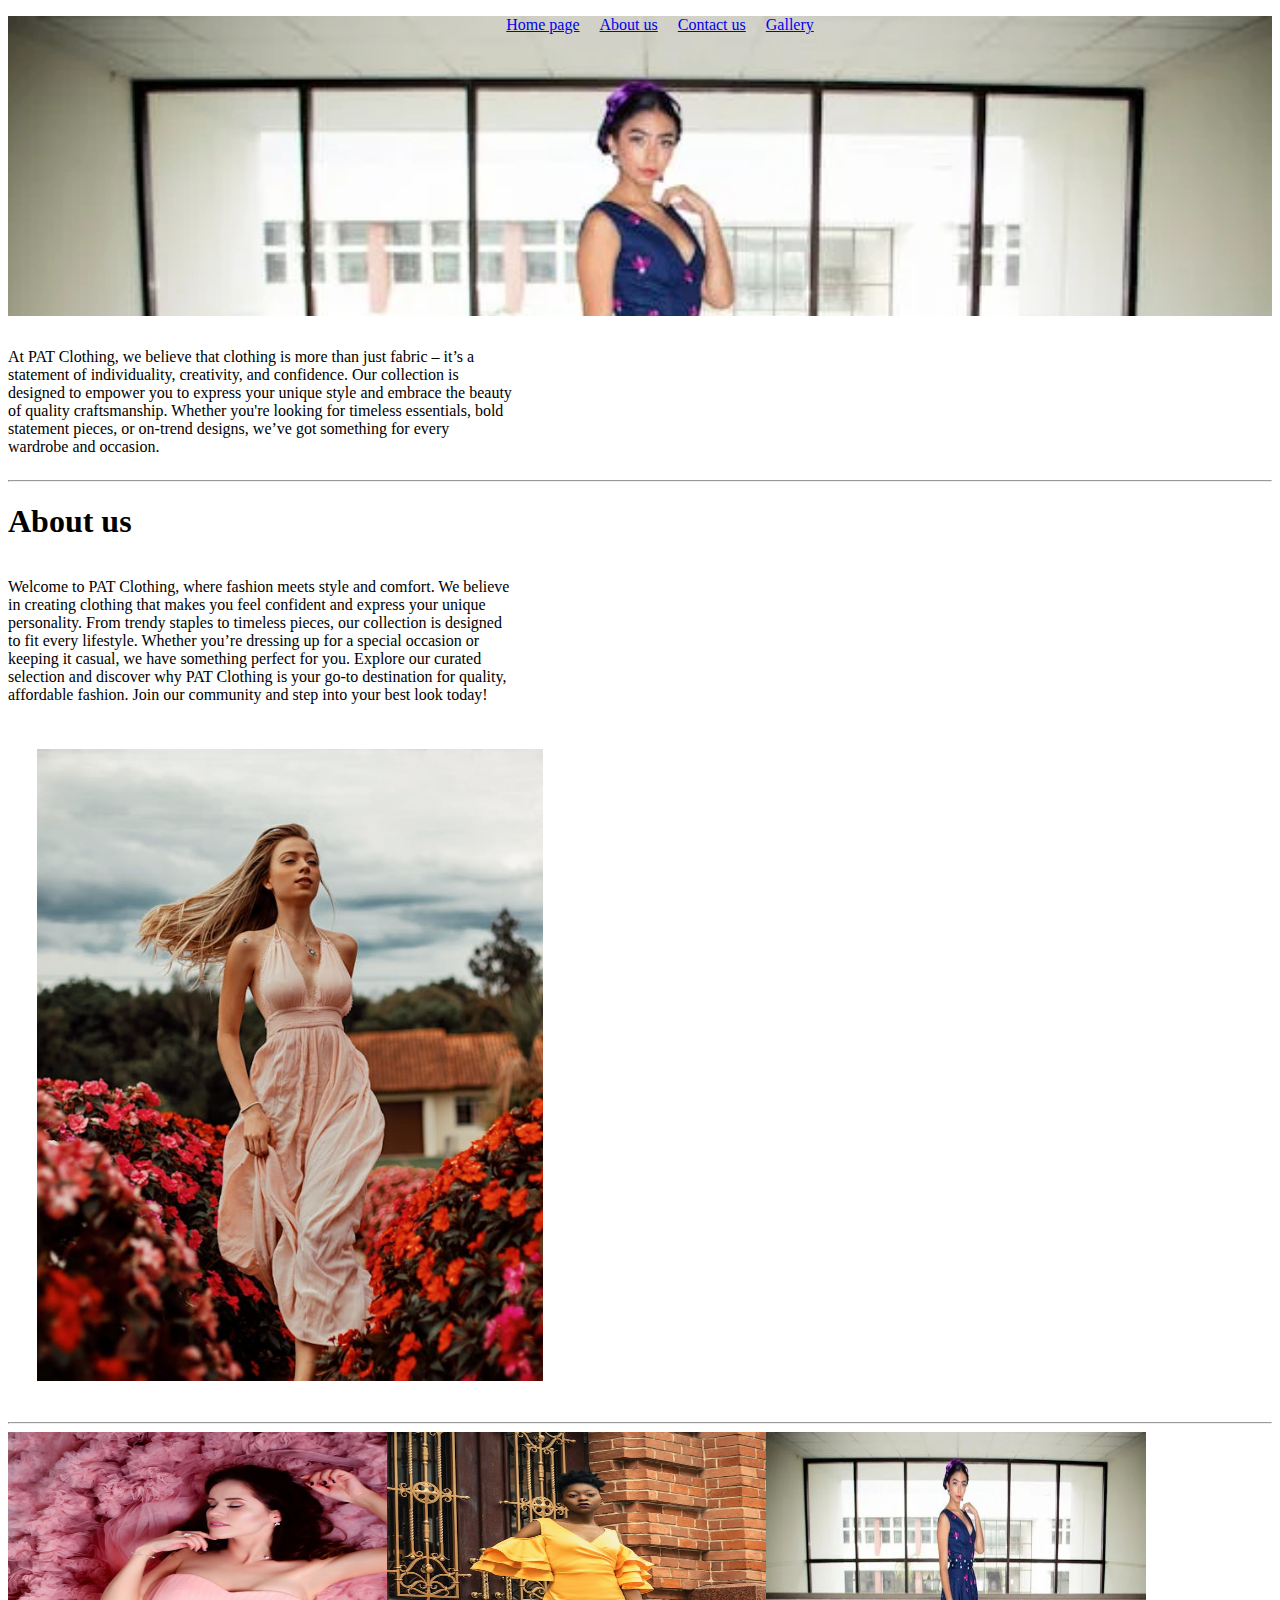
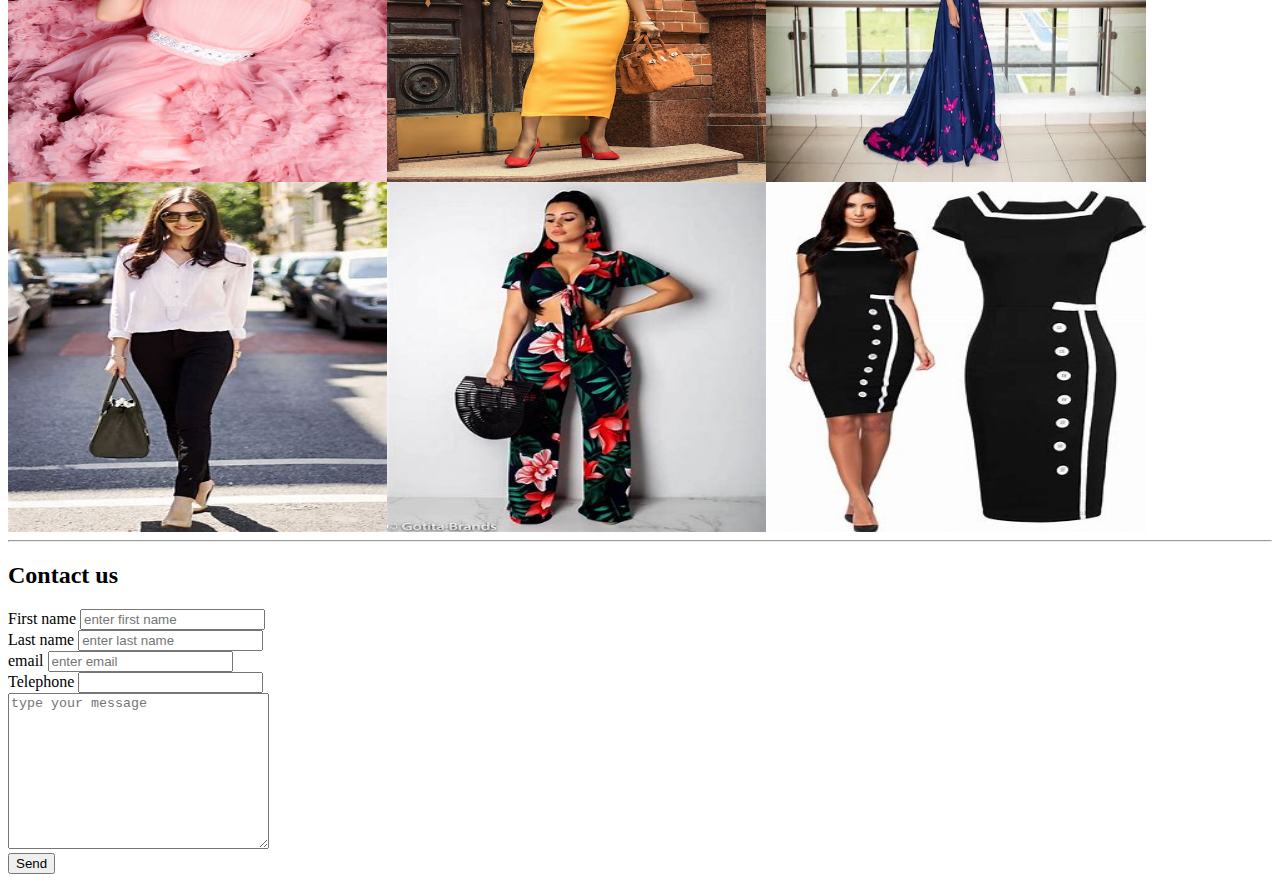
<file: index.html>
<!DOCTYPE html>
<html lang="en">
<head>
    <meta charset="UTF-8">
    <meta name="viewport" content="width=device-width, initial-scale=1.0">
    <title>Document</title>
    <link rel="stylesheet" href="src/style.css">
</head>
<body>
    <div class="header">
    <nav class="navbar">
        <ul>
    <a href="#">Home page</a>
    <a href="#aboutus"> About us</a>
    <a href="#bigcont"> Contact us</a>
    <a href="#gallery">Gallery</a>
        </ul>
    </nav>
    </div>
        
        <div class="home">
        <p>At PAT Clothing, we believe that clothing is more than just fabric – it’s a statement of individuality, creativity,
             and confidence. Our collection is designed to empower you to express your unique style and 
             embrace the beauty of quality craftsmanship. Whether you're looking for timeless essentials,
              bold statement pieces, or on-trend designs, we’ve got something for every wardrobe and occasion.</p>
            </div>
   
    <hr>
 
    <h1 > <a id="aboutus"></a> About us</a></h1>

    <div class="aboutus">

        <div class="flex">
    <div class="aboutsen"><p>Welcome to PAT Clothing, where fashion meets style and comfort. We believe in creating clothing that makes you feel confident and express your unique personality. From trendy staples to timeless pieces,
         our collection is designed to fit every lifestyle. Whether you’re dressing up for a special occasion or keeping it casual,
          we have something perfect for you. Explore our curated selection and discover why 
    PAT Clothing is your go-to destination for quality, affordable fashion. 
          Join our community and step into your best look today!</p>
        </div>
        <div class="flex1"><img src="images/print2.jpeg" alt=""> </div>
        </div>
        
       
       
       
  </div>
  <hr>


  <div class="gallary">
    <div>
        <img src="images/print4.jpeg" alt="">
    </div>

    <div>
        <img src="images/print5.jpeg" alt="">
    </div>    
         <div>
        <img src="images/print6.webp" alt="">
    </div>

    <div>
        <img src="images/print7.jpg" alt="">
    </div>

    <div>
        <img src="images/print8.jpg" alt="">
    </div>

    <div>
        <img src="images/print9.jpg" alt="">
    </div>
</div>
    <hr>
<div>
    <h2>Contact us</h2>
</div>

    <div class="bigcont">

    <form action="">
        <div>
            <label for="First name">First name</label>
            <input type="text" placeholder="enter first name" name="" id="" required>
        </div>

        <div>
            <label for="lastname">Last name</label>
            <input type="text" placeholder="enter last name" required>
        </div>

        <div>
            <label for="email">email</label>
            <input type="text" placeholder="enter email" required>
        </div>

        <div>
            <label for="Telephone">Telephone</label>
            <input type="text"  required>
        </div>

        <div>
            <textarea name="" id="" placeholder="type your message" rows="10" cols="30"></textarea>
        </div>

        <div>
            <button type="submit">Send</button>
        </div>
       

    </div>
    </form>


  
</body>
</html>
</file>
<file: src/style.css>
ul{
    display: flex;
    flex-wrap: wrap;
    background-color: aqua;
    gap: 20px;
    justify-content: center;
    background-image: url(../images/print6.webp );
    background-repeat: no-repeat;
    background-size: cover;
    height: 300px; 
}
.aboutus{
    width: 40%;
    display: flex;
    /* flex-wrap: wrap; */
    justify-content: space-evenly;
    gap: 150px;

}
.flex{
    width: 100%;
    display: flex;
    flex-wrap: wrap;

}
.flex1 img{
    width: 100%;
    margin: 29px;
    
    /* display: flex; */
    
    
}
.gallary{
    display: flex;
    flex-wrap: wrap;
}
.gallary div{
    width: 30%;
    height: 350px;
}

.gallary div img{
    width: 100%;
    height: 100%;
}
.home{
    width: 40%;
    display: flex;
    flex-wrap: wrap;
    justify-content: space-evenly;
}
</file>
